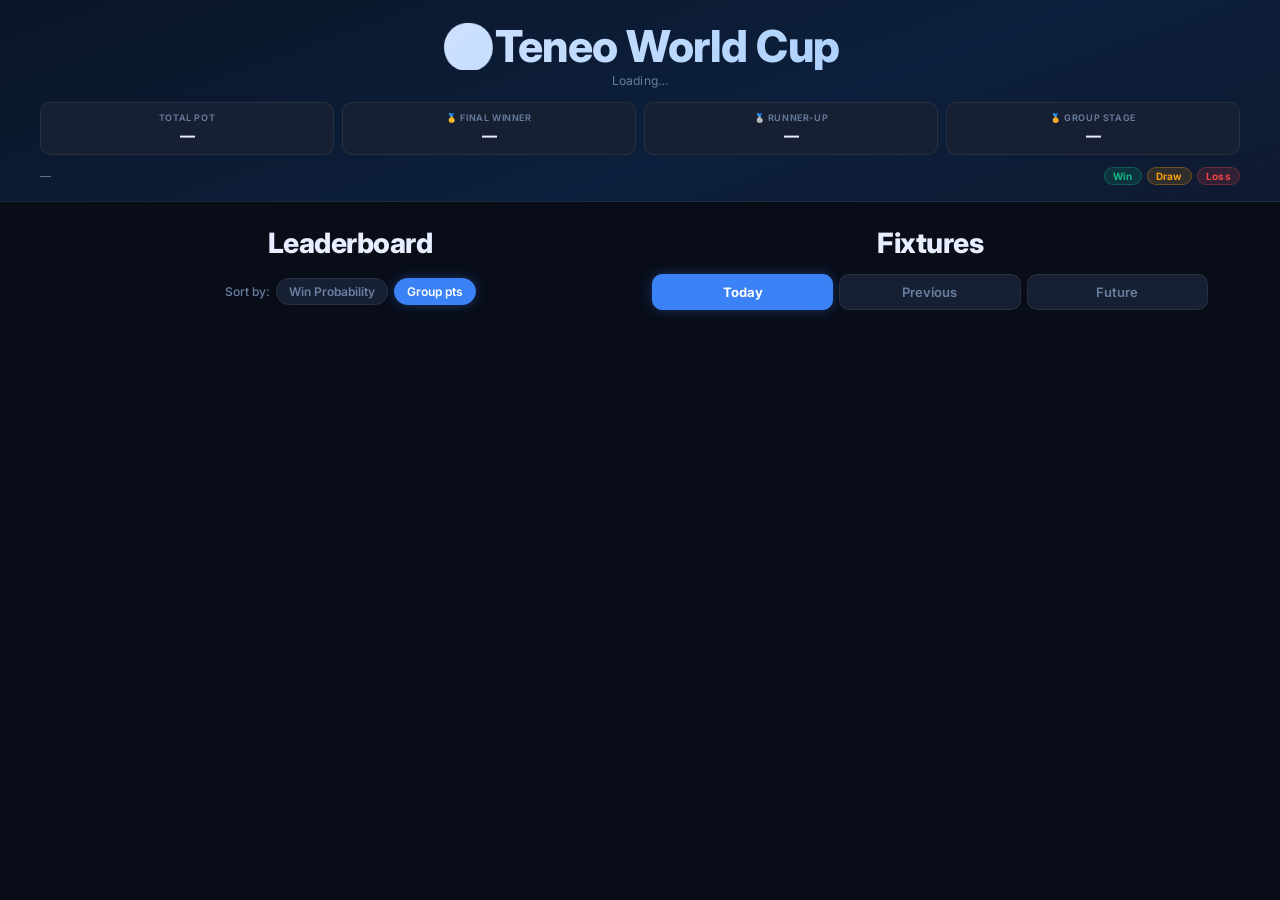
<file: docs/index_OLD.html>
<!DOCTYPE html>
<html lang="en">
<head>
  <meta charset="UTF-8" />
  <meta name="viewport" content="width=device-width, initial-scale=1.0" />
  <title>Teneo World Cup</title>
  <link rel="preconnect" href="https://fonts.googleapis.com" />
  <link rel="preconnect" href="https://fonts.gstatic.com" crossorigin />
  <link href="https://fonts.googleapis.com/css2?family=Inter:wght@400;500;600;700;800&amp;display=swap" rel="stylesheet" />
  <link rel="stylesheet" href="styles.css" />
</head>
<body>

<header id="header">
  <div class="header-inner">
    <div class="header-top">
      <div>
        <h1><span class="brand-mark" aria-hidden="true">⚽</span><span>Teneo World Cup</span></h1>
        <p id="tournament-status" class="subtitle">Loading…</p>
      </div>
      <div id="live-badge" class="live-badge hidden">
        <span class="pulse-dot"></span> LIVE
      </div>
    </div>

    <div class="pot-row" id="pot-row">
      <div class="pot-card">
        <span class="pot-label">Total Pot</span>
        <span class="pot-amount" id="pot-total">—</span>
      </div>
      <div class="pot-card">
        <span class="pot-label">🥇 Final Winner</span>
        <span class="pot-amount" id="pot-1st">—</span>
      </div>
      <div class="pot-card">
        <span class="pot-label">🥈 Runner-up</span>
        <span class="pot-amount" id="pot-2nd">—</span>
      </div>
      <div class="pot-card">
        <span class="pot-label">🏅 Group Stage</span>
        <span class="pot-amount" id="pot-grp">—</span>
      </div>
    </div>

    <div class="updated-row">
      <span id="last-updated">—</span>
      <div class="color-key">
        <span class="key-pill key-win">Win</span>
        <span class="key-pill key-draw">Draw</span>
        <span class="key-pill key-loss">Loss</span>
      </div>
    </div>
  </div>
</header>

<div id="live-alert" class="live-alert hidden">⚽ You're missing the footie mate!</div>

<nav id="nav">
  <button class="nav-btn active" data-view="leaderboard">Leaderboard</button>
  <button class="nav-btn" data-view="matches">Fixtures</button>
</nav>

<div class="views-wrapper">

  <!-- ── LEADERBOARD VIEW ─────────────────────────────────────────── -->
  <section id="view-leaderboard" class="view">
    <h2 class="view-title">Leaderboard</h2>
    <div class="sort-row">
      Sort by:
      <button class="sort-btn" data-sort="p1st">Win Probability</button>
      <button class="sort-btn active" data-sort="grouppts">Group pts</button>
    </div>
    <div id="leaderboard-list"></div>
  </section>

  <!-- ── MATCHES VIEW ─────────────────────────────────────────────── -->
  <section id="view-matches" class="view hidden">
    <h2 class="view-title">Fixtures</h2>
    <div class="match-tabs">
      <button class="match-tab-btn active" data-mtab="today">Today</button>
      <button class="match-tab-btn" data-mtab="previous">Previous</button>
      <button class="match-tab-btn" data-mtab="future">Future</button>
    </div>
    <div id="matches-list"></div>
  </section>

</div>

<!-- ── PARTICIPANT DETAIL MODAL ───────────────────────────────────── -->
<div id="detail-modal" class="modal hidden" role="dialog" aria-modal="true">
  <div class="modal-backdrop" id="modal-backdrop"></div>
  <div class="modal-sheet">
    <button class="modal-close" id="modal-close">✕</button>
    <div id="detail-content"></div>
  </div>
</div>

<script src="app.js"></script>
</body>
</html>
</file>
<file: docs/styles.css>
@import url('https://fonts.googleapis.com/css2?family=Inter:wght@400;500;600;700;800;900&display=swap');

/* ── Reset & base ─────────────────────────────────────────────────── */
*, *::before, *::after { box-sizing: border-box; margin: 0; padding: 0; }

:root {
  --bg:        #080d18;
  --surface:   #0e1623;
  --surface2:  #162032;
  --surface3:  #1d2d45;
  --text:      #e8eeff;
  --text2:     #6b7fa3;
  --accent:    #3b82f6;
  --accent-lo: rgba(59,130,246,0.15);
  --green:     #10b981;
  --green-lo:  rgba(16,185,129,0.15);
  --red:       #ef4444;
  --red-lo:    rgba(239,68,68,0.15);
  --orange:    #f59e0b;
  --orange-lo: rgba(245,158,11,0.15);
  --yellow:    #f59e0b;
  --separator: rgba(255,255,255,0.07);
  --radius:    16px;
  --radius-sm: 10px;
  --font:      'Inter', -apple-system, BlinkMacSystemFont, 'Segoe UI', sans-serif;
  --shadow:    0 4px 24px rgba(0,0,0,0.4);
  --shadow-sm: 0 2px 8px rgba(0,0,0,0.3);
}

/* ── Light theme overrides ───────────────────────────────────────── */
[data-theme="light"] {
  --bg:        #f0f4f8;
  --surface:   #ffffff;
  --surface2:  #eef2f7;
  --surface3:  #dde4ee;
  --text:      #0f172a;
  --text2:     #64748b;
  --accent:    #2563eb;
  --accent-lo: rgba(37,99,235,0.1);
  --green:     #059669;
  --green-lo:  rgba(5,150,105,0.12);
  --red:       #dc2626;
  --red-lo:    rgba(220,38,38,0.1);
  --orange:    #d97706;
  --orange-lo: rgba(217,119,6,0.1);
  --separator: rgba(0,0,0,0.08);
  --shadow:    0 4px 24px rgba(0,0,0,0.1);
  --shadow-sm: 0 2px 8px rgba(0,0,0,0.07);
}

[data-theme="light"] #header {
  background: linear-gradient(160deg, #1e3a5f 0%, #1e40af 60%, #1d4ed8 100%);
}
[data-theme="light"] h1 {
  background: linear-gradient(135deg, #ffffff 0%, #bfdbfe 100%);
  -webkit-background-clip: text;
  background-clip: text;
}
[data-theme="light"] .subtitle { color: rgba(255,255,255,0.7); }
[data-theme="light"] .updated-row { color: rgba(255,255,255,0.6); }
[data-theme="light"] .pot-card { background: rgba(255,255,255,0.15); border-color: rgba(255,255,255,0.2); }
[data-theme="light"] .pot-label { color: rgba(255,255,255,0.7); }
[data-theme="light"] .pot-amount { color: #fff; }
[data-theme="light"] #nav { background: var(--surface); border-color: var(--separator); }

html { font-size: 16px; }
body {
  font-family: var(--font);
  background: var(--bg);
  color: var(--text);
  min-height: 100vh;
  padding-bottom: 48px;
  -webkit-font-smoothing: antialiased;
}

/* ── Header ──────────────────────────────────────────────────────── */
#header {
  background: linear-gradient(160deg, #0a1628 0%, #0d1f3c 60%, #0e1a30 100%);
  padding: 20px 16px 14px;
  border-bottom: 1px solid var(--separator);
  position: sticky;
  top: 0;
  z-index: 100;
}

.header-top {
  display: grid;
  grid-template-columns: 52px 1fr 52px;
  align-items: center;
  margin-bottom: 14px;
}
.header-top > div {
  grid-column: 2;
  text-align: center;
}
.header-top > button {
  grid-column: 3;
}

h1 {
  font-size: 28px;
  font-weight: 800;
  line-height: 1.1;
  letter-spacing: -0.5px;
  background: linear-gradient(135deg, #e8eeff 0%, #93c5fd 100%);
  -webkit-background-clip: text;
  -webkit-text-fill-color: transparent;
  background-clip: text;
}
.subtitle { font-size: 12px; color: var(--text2); margin-top: 3px; letter-spacing: .2px; }

/* ── Brand ball image ────────────────────────────────────────────── */
.brand-ball {
  width: 32px;
  height: 32px;
  flex-shrink: 0;
  margin-right: 8px;
  vertical-align: middle;
}

/* ── Participant name link in fixture cards ──────────────────────── */
.participant-link {
  background: none;
  border: none;
  padding: 0;
  font-family: var(--font);
  font-size: inherit;
  font-weight: inherit;
  color: var(--text);
  cursor: pointer;
  text-decoration: underline;
  text-decoration-color: rgba(255,255,255,0.2);
  text-underline-offset: 3px;
  transition: color .15s, text-decoration-color .15s;
  display: block;
}
.participant-link:hover {
  color: var(--accent);
  text-decoration-color: var(--accent);
}
.view-title-ball {
  width: 22px;
  height: 22px;
  flex-shrink: 0;
  vertical-align: middle;
}
h1 { display: flex; align-items: center; justify-content: center; }

/* ── Theme toggle — pill slider ──────────────────────────────────── */
.theme-toggle {
  position: relative;
  width: 52px;
  height: 28px;
  border-radius: 14px;
  background: rgba(255,255,255,0.1);
  border: 1px solid rgba(255,255,255,0.15);
  cursor: pointer;
  padding: 0;
  flex-shrink: 0;
  transition: background .25s, border-color .25s;
}
.theme-toggle:hover { background: rgba(255,255,255,0.16); }
/* Moon icon on left track */
.theme-toggle::before {
  content: '🌙';
  position: absolute;
  left: 6px;
  top: 50%;
  transform: translateY(-50%);
  font-size: 11px;
  line-height: 1;
  pointer-events: none;
}
/* Sun icon on right track */
.theme-toggle::after {
  content: '☀️';
  position: absolute;
  right: 5px;
  top: 50%;
  transform: translateY(-50%);
  font-size: 11px;
  line-height: 1;
  pointer-events: none;
}
/* Sliding thumb */
.toggle-thumb {
  position: absolute;
  top: 3px;
  left: 3px;
  width: 20px;
  height: 20px;
  border-radius: 50%;
  background: #fff;
  box-shadow: 0 1px 4px rgba(0,0,0,0.35);
  transition: transform .25s cubic-bezier(.34,1.56,.64,1);
  pointer-events: none;
  display: block;
}
/* Light mode: thumb slides right, covering the sun */
[data-theme="light"] .toggle-thumb { transform: translateX(24px); }
[data-theme="light"] .theme-toggle {
  background: rgba(0,0,0,0.08);
  border-color: rgba(0,0,0,0.12);
}
[data-theme="light"] .theme-toggle:hover { background: rgba(0,0,0,0.13); }

/* ── Rank arrow badges ───────────────────────────────────────────── */
.rank-arrow {
  font-size: 10px;
  font-weight: 800;
  padding: 1px 5px;
  border-radius: 6px;
  margin-left: 5px;
  vertical-align: middle;
}
.rank-up   { background: var(--green-lo); color: var(--green); }
.rank-down { background: var(--red-lo);   color: var(--red); }

.live-badge {
  display: flex;
  align-items: center;
  gap: 6px;
  background: var(--red);
  color: #fff;
  font-size: 11px;
  font-weight: 700;
  letter-spacing: 1px;
  padding: 5px 10px;
  border-radius: 20px;
  flex-shrink: 0;
  box-shadow: 0 0 12px rgba(239,68,68,0.5);
}
.live-badge.hidden { display: none; }

.pulse-dot {
  width: 7px; height: 7px;
  border-radius: 50%;
  background: #fff;
  animation: pulse 1.2s infinite;
}
@keyframes pulse {
  0%,100% { opacity: 1; transform: scale(1); }
  50%      { opacity: .4; transform: scale(.7); }
}

/* Pot cards */
.pot-row {
  display: grid;
  grid-template-columns: repeat(4, 1fr);
  gap: 8px;
  margin-bottom: 12px;
}
.pot-card {
  background: var(--surface2);
  border: 1px solid var(--separator);
  border-radius: var(--radius-sm);
  padding: 9px 8px;
  text-align: center;
}
.pot-label  { display: block; font-size: 9px; color: var(--text2); margin-bottom: 3px; font-weight: 600; text-transform: uppercase; letter-spacing: .6px; }
.pot-amount { display: block; font-size: 15px; font-weight: 800; color: var(--text); letter-spacing: -0.3px; }

.updated-row {
  display: flex;
  justify-content: space-between;
  align-items: center;
  font-size: 11px;
  color: var(--text2);
}

.color-key { display: flex; gap: 5px; }
.key-pill {
  font-size: 10px;
  font-weight: 700;
  padding: 2px 8px;
  border-radius: 20px;
  letter-spacing: .3px;
}
.key-win  { background: var(--green-lo); color: var(--green); border: 1px solid rgba(16,185,129,0.3); }
.key-draw { background: var(--orange-lo); color: var(--orange); border: 1px solid rgba(245,158,11,0.3); }
.key-loss { background: var(--red-lo); color: var(--red); border: 1px solid rgba(239,68,68,0.3); }

.separator { margin: 0 4px; }

/* ── Live alert banner ───────────────────────────────────────────── */
.live-alert {
  background: linear-gradient(90deg, #0f172a, #1e293b, #0f172a);
  background-size: 200% 100%;
  color: #fbbf24;
  border-top: 1px solid rgba(251,191,36,0.2);
  border-bottom: 1px solid rgba(251,191,36,0.2);
  text-align: center;
  font-size: 16px;
  font-weight: 700;
  padding: 13px 16px;
  letter-spacing: .4px;
  animation: alert-sweep 4s ease-in-out infinite;
}
.live-alert.hidden { display: none; }
@keyframes alert-sweep {
  0%, 100% { background-position: 0% 50%; opacity: 1; }
  50%       { background-position: 100% 50%; opacity: .9; }
}

/* ── Nav ─────────────────────────────────────────────────────────── */
#nav {
  display: flex;
  background: var(--surface);
  border-bottom: 1px solid var(--separator);
  padding: 0 16px;
  gap: 0;
}
.nav-btn {
  background: none;
  border: none;
  font-family: var(--font);
  font-size: 14px;
  font-weight: 500;
  color: var(--text2);
  padding: 11px 18px;
  cursor: pointer;
  border-bottom: 2px solid transparent;
  margin-bottom: -1px;
  transition: color .15s;
}
.nav-btn.active { color: var(--accent); border-bottom-color: var(--accent); font-weight: 700; }

/* ── Views ───────────────────────────────────────────────────────── */
.view { padding: 16px; }
.view.hidden { display: none; }

/* ── Sort row ────────────────────────────────────────────────────── */
.sort-row {
  font-size: 12px;
  color: var(--text2);
  display: flex;
  align-items: center;
  gap: 6px;
  margin-bottom: 14px;
  flex-wrap: wrap;
  font-weight: 500;
}
.sort-btn {
  background: var(--surface2);
  border: 1px solid var(--separator);
  border-radius: 20px;
  padding: 5px 12px;
  font-size: 12px;
  font-family: var(--font);
  font-weight: 600;
  color: var(--text2);
  cursor: pointer;
  transition: all .15s;
}
.sort-btn:hover { border-color: var(--accent); color: var(--accent); }
.sort-btn.active { background: var(--accent); color: #fff; border-color: var(--accent); box-shadow: 0 0 12px rgba(59,130,246,0.35); }

/* ── Leaderboard info tooltip ────────────────────────────────────── */
#leaderboard-info { margin-bottom: 0; }

.info-trigger {
  display: inline-flex;
  align-items: center;
  justify-content: center;
  width: 14px;
  height: 14px;
  font-size: 9px;
  font-weight: 700;
  font-style: normal;
  color: var(--text2);
  background: var(--surface3);
  border: 1px solid var(--separator);
  border-radius: 50%;
  cursor: pointer;
  position: relative;
  margin-left: 5px;
  vertical-align: middle;
  flex-shrink: 0;
  user-select: none;
  line-height: 1;
}
.info-trigger:hover,
.info-trigger:focus { color: var(--accent); border-color: var(--accent); outline: none; }

.info-tooltip {
  display: none;
  position: absolute;
  bottom: calc(100% + 8px);
  left: 50%;
  transform: translateX(-50%);
  width: 200px;
  background: var(--surface3);
  border: 1px solid var(--separator);
  border-radius: var(--radius-sm);
  padding: 8px 10px;
  font-size: 11px;
  font-weight: 400;
  line-height: 1.5;
  color: var(--text);
  box-shadow: var(--shadow);
  pointer-events: none;
  z-index: 50;
  text-align: center;
  font-style: normal;
}
.info-tooltip::after {
  content: '';
  position: absolute;
  top: 100%;
  left: 50%;
  transform: translateX(-50%);
  border: 6px solid transparent;
  border-top-color: var(--surface3);
}
.info-trigger:hover .info-tooltip,
.info-trigger:focus .info-tooltip { display: block; }

/* ── Leaderboard cards ───────────────────────────────────────────── */
#leaderboard-list { display: flex; flex-direction: column; gap: 10px; }

.participant-card {
  background: var(--surface);
  border: 1px solid var(--separator);
  border-radius: var(--radius);
  padding: 14px 14px 12px;
  box-shadow: var(--shadow-sm);
  cursor: pointer;
  transition: transform .15s, border-color .15s, box-shadow .15s;
}
.participant-card:hover { border-color: rgba(59,130,246,0.25); box-shadow: 0 4px 20px rgba(0,0,0,0.5); }
.participant-card:active { transform: scale(.985); }

/* Favourite / "this is me" card */
.participant-card--favourite {
  border-color: rgba(251,191,36,0.4);
  box-shadow: 0 0 0 1px rgba(251,191,36,0.12), 0 4px 20px rgba(251,191,36,0.08);
}
.fav-btn {
  background: none;
  border: none;
  padding: 0 0 0 5px;
  font-size: 13px;
  color: var(--text2);
  cursor: pointer;
  opacity: 0.4;
  transition: opacity .15s, color .15s;
  vertical-align: middle;
  line-height: 1;
}
.fav-btn:hover          { opacity: 1; color: #fbbf24; }
.fav-btn--active        { opacity: 1 !important; color: #fbbf24 !important; }
.fav-you-badge {
  display: inline-block;
  font-size: 9px;
  font-weight: 700;
  letter-spacing: .5px;
  text-transform: uppercase;
  color: #fbbf24;
  background: rgba(251,191,36,0.12);
  border: 1px solid rgba(251,191,36,0.25);
  border-radius: 4px;
  padding: 1px 5px;
  margin-left: 5px;
  vertical-align: middle;
}

.participant-card--live {
  border-color: rgba(59,130,246,0.5);
  animation: card-glow 2s ease-in-out infinite;
}

.card-header {
  display: flex;
  justify-content: space-between;
  align-items: baseline;
  margin-bottom: 12px;
}
.card-name  { font-size: 28px; font-weight: 900; line-height: 1; letter-spacing: -1px; color: var(--text); }
.card-rank  { font-size: 11px; color: var(--text2); font-weight: 600; letter-spacing: .3px; margin-top: 2px; }

.card-pts-badge {
  display: flex;
  flex-direction: column;
  align-items: flex-end;
}
.card-pts-number { font-size: 28px; font-weight: 900; line-height: 1; letter-spacing: -1px; color: var(--accent); }
.card-pts-label  { font-size: 9px; font-weight: 700; color: var(--text2); text-transform: uppercase; letter-spacing: .8px; margin-top: 2px; }

.card-teams { display: flex; gap: 8px; margin-bottom: 12px; }

.team-chip {
  flex: 1;
  background: var(--surface2);
  border: 1px solid var(--separator);
  border-radius: var(--radius-sm);
  padding: 9px 10px;
  min-width: 0;
  transition: background .2s, border-color .2s;
}
.team-flag  { width: 16px; height: 16px; margin-right: 4px; vertical-align: middle; display: inline-block; flex-shrink: 0; }
.team-name  { font-size: 13px; font-weight: 700; white-space: nowrap; overflow: hidden; text-overflow: ellipsis; color: var(--text); }
.team-group { font-size: 10px; color: var(--text2); font-weight: 500; letter-spacing: .3px; }
.team-score {
  font-size: 12px;
  margin-top: 5px;
  font-weight: 600;
  color: var(--text2);
}
.team-score.live { color: var(--text); }
.team-score.finished { color: var(--text2); }
.team-pts { display: inline-block; margin-top: 4px; font-size: 11px; color: var(--text2); font-weight: 500; }

/* Match result tints */
.team-chip.chip-winning { background: var(--green-lo); border-color: rgba(16,185,129,0.25); }
.team-chip.chip-drawing { background: var(--orange-lo); border-color: rgba(245,158,11,0.2); }
.team-chip.chip-losing  { background: var(--red-lo);   border-color: rgba(239,68,68,0.2); }

/* Live glow — chip only, not full card */
.team-chip.chip-live.chip-winning { box-shadow: 0 0 12px rgba(16,185,129,0.35);  border-color: rgba(16,185,129,0.5);  animation: chip-glow-win  2.4s ease-in-out infinite; }
.team-chip.chip-live.chip-drawing { box-shadow: 0 0 12px rgba(245,158,11,0.35); border-color: rgba(245,158,11,0.5); animation: chip-glow-draw 2.4s ease-in-out infinite; }
.team-chip.chip-live.chip-losing  { box-shadow: 0 0 12px rgba(239,68,68,0.3);   border-color: rgba(239,68,68,0.45);  animation: chip-glow-loss 2.4s ease-in-out infinite; }
@keyframes chip-glow-win  { 0%,100%{box-shadow:0 0 10px rgba(16,185,129,0.35),0 0 0 1px rgba(16,185,129,0.3)} 50%{box-shadow:0 0 24px rgba(16,185,129,0.65),0 0 0 1px rgba(16,185,129,0.6)} }
@keyframes chip-glow-draw { 0%,100%{box-shadow:0 0 10px rgba(245,158,11,0.35),0 0 0 1px rgba(245,158,11,0.3)} 50%{box-shadow:0 0 24px rgba(245,158,11,0.65),0 0 0 1px rgba(245,158,11,0.6)} }
@keyframes chip-glow-loss { 0%,100%{box-shadow:0 0 10px rgba(239,68,68,0.35),0 0 0 1px rgba(239,68,68,0.3)} 50%{box-shadow:0 0 24px rgba(239,68,68,0.65),0 0 0 1px rgba(239,68,68,0.6)} }

/* Unconfirmed team warning */
.team-chip.unconfirmed { border: 1px dashed var(--orange); }
.team-unconfirmed-label { font-size: 10px; color: var(--orange); font-weight: 600; }

/* Probability bars */
.card-probs { display: flex; flex-direction: column; gap: 7px; }

.prob-row {
  display: flex;
  align-items: center;
  gap: 8px;
  font-size: 12px;
}
.prob-label { width: 90px; color: var(--text2); flex-shrink: 0; font-weight: 500; }
.prob-bar-wrap {
  flex: 1;
  height: 6px;
  background: var(--surface3);
  border-radius: 3px;
  overflow: hidden;
}
.prob-bar { height: 100%; border-radius: 3px; transition: width .5s ease; }
.prob-bar.p1   { background: linear-gradient(90deg, #f59e0b, #fbbf24); }
.prob-bar.p2   { background: linear-gradient(90deg, #f97316, #fb923c); }
.prob-bar.pgrp { background: linear-gradient(90deg, #10b981, #34d399); }
.prob-value { width: 40px; text-align: right; font-weight: 700; font-size: 12px; color: var(--text); }

.card-footer {
  margin-top: 10px;
  padding-top: 10px;
  border-top: 1px solid var(--separator);
}
.card-footer-stats {
  display: flex;
  gap: 0;
}
.footer-stat {
  flex: 1;
  text-align: center;
}
.footer-stat + .footer-stat {
  border-left: 1px solid var(--separator);
}
.group-pts-label { font-size: 10px; color: var(--text2); font-weight: 500; letter-spacing: .3px; text-transform: uppercase; }
.group-pts-val   { font-size: 14px; font-weight: 800; color: var(--text); margin-top: 1px; }

/* ── Match sub-tabs ──────────────────────────────────────────────── */
.match-tabs {
  display: flex;
  gap: 6px;
  padding: 0 0 14px;
}
.match-tab-btn {
  flex: 1;
  background: var(--surface2);
  border: 1px solid var(--separator);
  border-radius: 10px;
  padding: 9px 4px;
  font-size: 13px;
  font-weight: 600;
  font-family: var(--font);
  color: var(--text2);
  cursor: pointer;
  transition: all .15s;
}
.match-tab-btn:hover { border-color: var(--accent); color: var(--accent); }
.match-tab-btn.active {
  background: var(--accent);
  color: #fff;
  border-color: var(--accent);
  box-shadow: 0 0 12px rgba(59,130,246,0.35);
  font-weight: 700;
}

/* ── Match cards ─────────────────────────────────────────────────── */
.match-card {
  background: var(--surface);
  border: 1px solid var(--separator);
  border-radius: var(--radius);
  padding: 13px 14px;
  margin-bottom: 8px;
  box-shadow: var(--shadow-sm);
  transition: border-color .15s;
}
.match-card:hover { border-color: rgba(59,130,246,0.2); }

/* Live match card glow */
.match-card--live {
  border-color: rgba(59,130,246,0.5);
  animation: card-glow 2s ease-in-out infinite;
}
@keyframes card-glow {
  0%,100% { box-shadow: 0 0 0 1px rgba(59,130,246,0.25), 0 4px 20px rgba(59,130,246,0.2); }
  50%      { box-shadow: 0 0 0 2px rgba(59,130,246,0.55), 0 6px 32px rgba(59,130,246,0.4); }
}

/* Live pip — small animated dot */
.live-pip {
  display: inline-block;
  width: 6px;
  height: 6px;
  background: var(--accent);
  border-radius: 50%;
  margin-right: 4px;
  vertical-align: middle;
  animation: live-pulse 1.5s ease-in-out infinite;
}
@keyframes live-pulse {
  0%,100% { opacity: 1; transform: scale(1); }
  50%      { opacity: 0.45; transform: scale(0.7); }
}

.match-row {
  display: grid;
  grid-template-columns: 1fr auto 1fr;
  align-items: center;
  gap: 8px;
}
.match-side {
  display: flex;
  flex-direction: column;
  align-items: center;
  text-align: center;
  min-width: 0;
  padding: 6px 8px;
  border-radius: var(--radius-sm);
}
.match-side.away { align-items: center; text-align: center; }

/* Match side result tints */
.match-side.side-winning { background: var(--green-lo); }
.match-side.side-drawing { background: var(--orange-lo); }
.match-side.side-losing  { background: var(--red-lo); }

.match-participant {
  font-size: 16px;
  font-weight: 800;
  line-height: 1.2;
  white-space: nowrap;
  overflow: hidden;
  text-overflow: ellipsis;
  letter-spacing: -0.3px;
  color: var(--text);
}
.match-country {
  font-size: 11px;
  color: var(--text2);
  margin-top: 2px;
  font-weight: 500;
}
.match-score-box {
  text-align: center;
  min-width: 60px;
  flex-shrink: 0;
}
.match-score { font-size: 22px; font-weight: 900; line-height: 1; letter-spacing: -1px; color: var(--text); }
.match-score.live { color: var(--text); }
.match-kickoff { font-size: 14px; font-weight: 800; color: var(--text); line-height: 1; letter-spacing: -0.3px; }
.match-status { font-size: 11px; color: var(--text2); display: block; margin-top: 3px; font-weight: 500; }
.match-status.live { color: var(--text2); font-weight: 600; }
.match-meta {
  font-size: 11px;
  color: var(--text2);
  margin-top: 9px;
  padding-top: 7px;
  border-top: 1px solid var(--separator);
  font-weight: 500;
}
.empty-tab-msg { padding: 40px 0; text-align: center; color: var(--text2); font-size: 14px; font-weight: 500; }

/* ── Detail modal ────────────────────────────────────────────────── */
.modal { position: fixed; inset: 0; z-index: 200; display: flex; align-items: flex-end; }
.modal.hidden { display: none; }
.modal-backdrop {
  position: absolute;
  inset: 0;
  background: rgba(0,0,0,.65);
  backdrop-filter: blur(4px);
}
.modal-sheet {
  position: relative;
  background: var(--surface);
  border: 1px solid var(--separator);
  border-radius: 22px 22px 0 0;
  width: 100%;
  max-height: 85vh;
  overflow-y: auto;
  padding: 22px 18px 44px;
  box-shadow: 0 -8px 40px rgba(0,0,0,0.5);
}
.modal-close {
  position: absolute;
  top: 16px; right: 16px;
  background: var(--surface3);
  border: none;
  width: 32px; height: 32px;
  border-radius: 50%;
  font-size: 14px;
  color: var(--text2);
  cursor: pointer;
  display: flex; align-items: center; justify-content: center;
  transition: background .15s;
}
.modal-close:hover { background: var(--surface3); color: var(--text); }
.detail-name { font-size: 24px; font-weight: 900; margin-bottom: 4px; letter-spacing: -0.5px; }

.detail-subtitle { font-size: 13px; color: var(--text2); margin: 6px 0 2px; font-style: italic; }
.detail-section-title { font-size: 11px; font-weight: 700; color: var(--text2); text-transform: uppercase; letter-spacing: .6px; margin: 18px 0 8px; }

.detail-fixture-row {
  display: flex;
  justify-content: space-between;
  align-items: center;
  padding: 10px 0;
  border-bottom: 1px solid var(--separator);
  font-size: 14px;
}
.detail-fixture-teams { flex: 1; color: var(--text); }
.detail-fixture-result { font-weight: 800; min-width: 50px; text-align: right; color: var(--text); }
.detail-fixture-status { font-size: 11px; color: var(--text2); margin-top: 2px; font-weight: 500; }

.difficulty-badge {
  font-size: 10px;
  font-weight: 700;
  padding: 2px 6px;
  border-radius: 4px;
  margin-left: 6px;
}
.difficulty-easy { background: var(--green-lo); color: var(--green); }
.difficulty-even { background: var(--orange-lo); color: var(--orange); }
.difficulty-hard { background: var(--red-lo); color: var(--red); }

/* ── Knockout: leaderboard card status ───────────────────────────── */
.participant-card--out { opacity: .72; }
.participant-card--out:hover { opacity: 1; }

.ko-badge {
  font-size: 11px;
  font-weight: 800;
  padding: 5px 11px;
  border-radius: 20px;
  white-space: nowrap;
  letter-spacing: .2px;
  align-self: center;
}
.ko-badge--alive { background: var(--green-lo); color: var(--green); border: 1px solid rgba(16,185,129,0.3); }
.ko-badge--out   { background: var(--surface2); color: var(--text2); border: 1px solid var(--separator); }
.ko-badge--champ { background: rgba(251,191,36,0.15); color: #fbbf24; border: 1px solid rgba(251,191,36,0.35); box-shadow: 0 0 12px rgba(251,191,36,0.25); }

/* Knockout team chips */
.team-chip--ko .ko-status { font-size: 10px; font-weight: 700; letter-spacing: .2px; }
.ko-status--alive { color: var(--green); }
.ko-status--out   { color: var(--text2); }
.ko-status--champ { color: #fbbf24; }
.team-chip--alive { border-color: rgba(16,185,129,0.22); }
.team-chip--eliminated { opacity: .5; filter: grayscale(0.75); }
.team-chip--eliminated .team-flag { filter: grayscale(1); }

/* Detail modal: odds strip, KO tags, run label */
.detail-odds { display: flex; gap: 8px; margin: 14px 0 4px; }
.detail-odds-cell {
  flex: 1; min-width: 0;
  background: var(--surface2);
  border: 1px solid var(--separator);
  border-radius: var(--radius-sm);
  padding: 10px 6px;
  text-align: center;
}
.detail-odds-label { display: block; font-size: 9px; text-transform: uppercase; letter-spacing: .4px; color: var(--text2); font-weight: 600; margin-bottom: 4px; }
.detail-odds-val   { display: block; font-size: 16px; font-weight: 900; color: var(--text); letter-spacing: -.3px; }
.detail-ko-tag { font-size: 10px; font-weight: 700; padding: 1px 6px; border-radius: 6px; margin-left: 4px; text-transform: none; letter-spacing: 0; }
.detail-ko-tag--alive { background: var(--green-lo); color: var(--green); }
.detail-ko-tag--out   { background: var(--red-lo); color: var(--red); }
.detail-ko-tag--champ { background: rgba(251,191,36,0.15); color: #fbbf24; }
.detail-run-label { font-size: 10px; font-weight: 700; text-transform: uppercase; letter-spacing: .5px; color: var(--accent); margin: 12px 0 2px; }

/* Rivalry: owner tag on a knockout opponent + summary line */
.detail-owner-tag { font-size: 10px; font-weight: 700; color: var(--accent); background: var(--accent-lo); padding: 1px 6px; border-radius: 6px; white-space: nowrap; }
.detail-rivalry { font-size: 12px; font-weight: 600; color: var(--text2); margin: 8px 0 2px; line-height: 1.4; }

/* ── Bracket ─────────────────────────────────────────────────────── */
.bracket-scroll { width: 100%; }
.bracket { display: flex; flex-direction: column; gap: 20px; }
.bracket-round { min-width: 0; }
.bracket-round-label {
  display: flex; align-items: center; gap: 8px;
  font-size: 12px; font-weight: 800; text-transform: uppercase; letter-spacing: .6px;
  color: var(--text2); margin-bottom: 9px;
}
.bracket-round--current .bracket-round-label { color: var(--accent); }
.bracket-now { font-size: 9px; font-weight: 800; background: var(--accent); color: #fff; padding: 1px 7px; border-radius: 10px; letter-spacing: .5px; }
.bracket-matches { display: flex; flex-direction: column; gap: 8px; }
.bracket-match {
  background: var(--surface);
  border: 1px solid var(--separator);
  border-radius: var(--radius-sm);
  overflow: hidden;
  box-shadow: var(--shadow-sm);
}
.bracket-match--live { border-color: rgba(59,130,246,0.5); animation: card-glow 2s ease-in-out infinite; }
.bm-team {
  display: flex; align-items: center; justify-content: space-between; gap: 8px;
  padding: 8px 10px; font-size: 13px; font-weight: 600; color: var(--text);
}
.bm-team + .bm-team { border-top: 1px solid var(--separator); }
.bm-name { display: flex; align-items: center; gap: 4px; min-width: 0; }
.bm-team-name { white-space: nowrap; overflow: hidden; text-overflow: ellipsis; }
.bm-team--winner { font-weight: 800; }
.bm-team--winner .bm-score { color: var(--green); }
.bm-team--loser  { color: var(--text2); opacity: .5; }
.bm-team--loser .team-flag { filter: grayscale(1); }
.bm-team--tbd    { color: var(--text2); font-style: italic; opacity: .55; }
.bm-team--owned  { box-shadow: inset 3px 0 0 var(--accent); }
.bm-owner { font-size: 10px; color: var(--accent); font-weight: 700; margin-left: 6px; background: var(--accent-lo); padding: 0 5px; border-radius: 6px; white-space: nowrap; }
.bm-score { font-weight: 800; font-variant-numeric: tabular-nums; flex-shrink: 0; }
.bm-pens { font-size: 9px; font-weight: 700; color: var(--text2); margin-left: 2px; vertical-align: super; }
.bm-team--winner .bm-pens { color: var(--green); }

/* ── Helpers ─────────────────────────────────────────────────────── */
.hidden { display: none !important; }
.text-center { text-align: center; }
.loading-msg { padding: 40px 16px; text-align: center; color: var(--text2); font-size: 15px; font-weight: 500; }

/* ── View title (desktop only) ───────────────────────────────────── */
.view-title { display: none; }

/* ── Tablet: centre single column ────────────────────────────────── */
@media (min-width: 540px) and (max-width: 699px) {
  .header-inner, #nav, .views-wrapper { max-width: 540px; margin-left: auto; margin-right: auto; }
}

/* ── Desktop: two-column layout ─────────────────────────────────── */
@media (min-width: 700px) {
  #header { padding: 22px 32px 16px; }
  .header-inner { max-width: 1200px; margin: 0 auto; }
  h1 { font-size: 44px; }
  .live-alert { font-size: 20px; padding: 16px 24px; }

  #nav { display: none; }

  .views-wrapper {
    display: grid;
    grid-template-columns: 1fr 1fr;
    gap: 24px;
    max-width: 1200px;
    margin: 0 auto;
    padding: 24px 32px;
    align-items: start;
  }

  .views-wrapper .view,
  .views-wrapper .view.hidden {
    display: block !important;
    padding: 0;
  }

  .view-title {
    display: flex;
    align-items: center;
    justify-content: center;
    gap: 8px;
    font-size: 28px;
    font-weight: 800;
    margin-bottom: 14px;
    letter-spacing: -0.5px;
    color: var(--text);
    text-align: center;
  }

  .participant-card:hover { transform: translateY(-1px); }
  .match-tabs { padding-top: 0; }
  /* Equalise column start: sort-row 35px + 14px margin = 49px = match-tabs height */
  .sort-row { min-height: 35px; justify-content: center; }

  /* Bracket spans the full width below the two columns, as a horizontal tree. */
  #view-bracket { grid-column: 1 / -1; margin-top: 8px; }
  .bracket { flex-direction: row; gap: 10px; align-items: stretch; }
  .bracket-round { flex: 1 1 0; display: flex; flex-direction: column; }
  .bracket-round-label { justify-content: center; margin-bottom: 12px; }
  .bracket-matches { flex: 1; justify-content: space-around; gap: 6px; }
  .bm-team { padding: 6px 8px; font-size: 12px; }
  .bm-owner { font-size: 9px; padding: 0 4px; }
}
</file>
